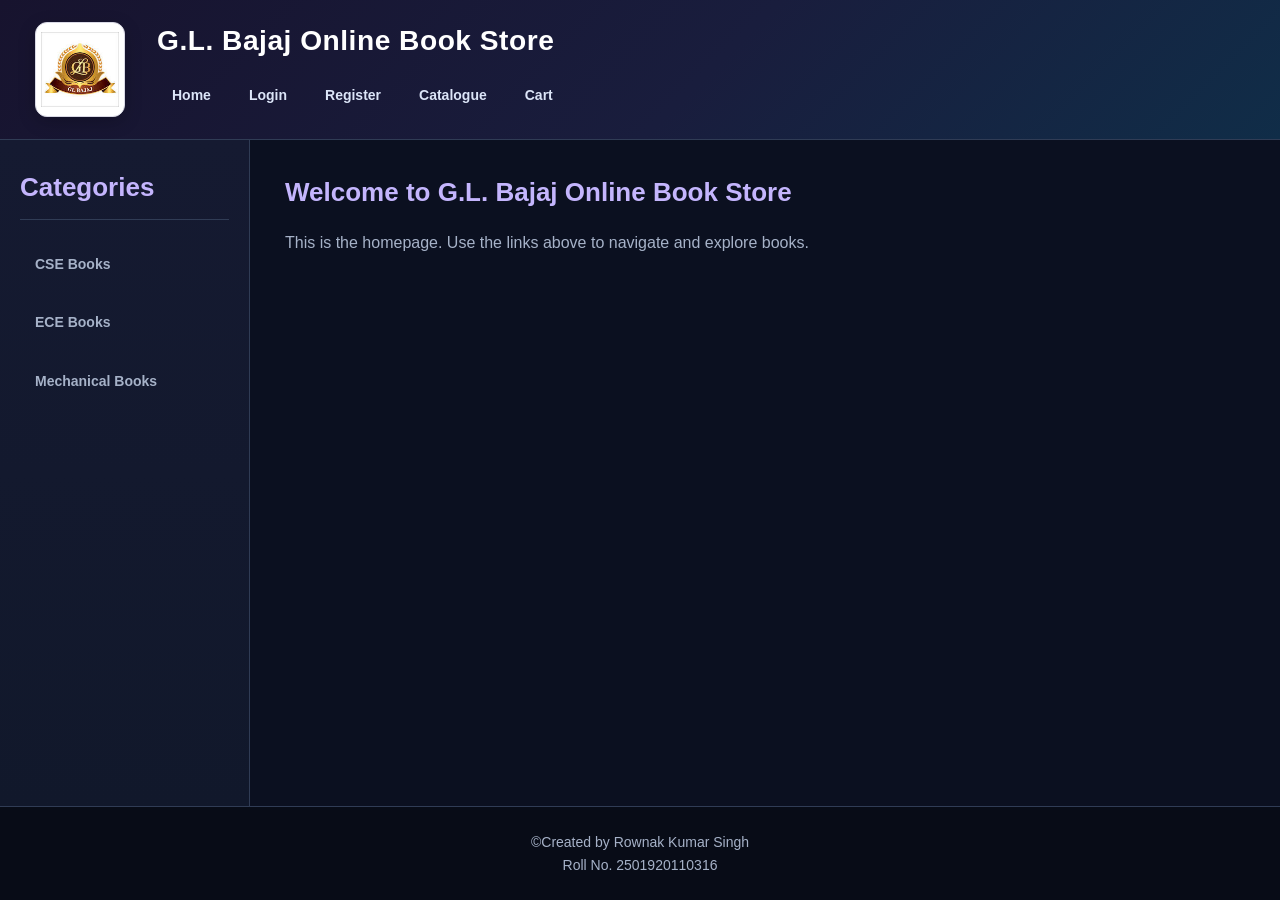
<file: index.html>
<!DOCTYPE html>
<html lang="en">
<head>
    <meta charset="UTF-8">
    <meta name="viewport" content="width=device-width, initial-scale=1.0">
    <title>G.L. Bajaj Online Book Store</title>
    <link rel="stylesheet" href="style.css">
</head>

<body>
    <div class="container">

        <!-- Header -->
        <header>
            <div class="logo">
                <img src="logo.jpg" alt="GL Bajaj Logo">
            </div>

            <h1>G.L. Bajaj Online Book Store</h1>

            <nav>
                <a href="index.html">Home</a>
                <a href="login.html">Login</a>
                <a href="register.html">Register</a>
                <a href="catalogue.html">Catalogue</a>
                <a href="cart.html">Cart</a>
            </nav>
        </header>

        <!-- Main Content -->
        <div class="content">

            <!-- Sidebar -->
            <aside class="sidebar">
                <h2>Categories</h2>

                <a href="./catalogue.html" class="category">CSE Books</a>
                <a href="./catalogue.html" class="category">ECE Books</a>
                <a href="./catalogue.html" class="category">Mechanical Books</a>
            </aside>

            <!-- Main Section -->
            <main>
                <div>
                    <h2>Welcome to G.L. Bajaj Online Book Store</h2>

                    <p>
                        This is the homepage. Use the links above to
                        navigate and explore books.
                    </p>
                </div>
            </main>

        </div>

        <!-- Footer -->
        <footer>
            ©Created by Rownak Kumar Singh<br>
            Roll No. 2501920110316
        </footer>

    </div>
</body>
</html>
</file>
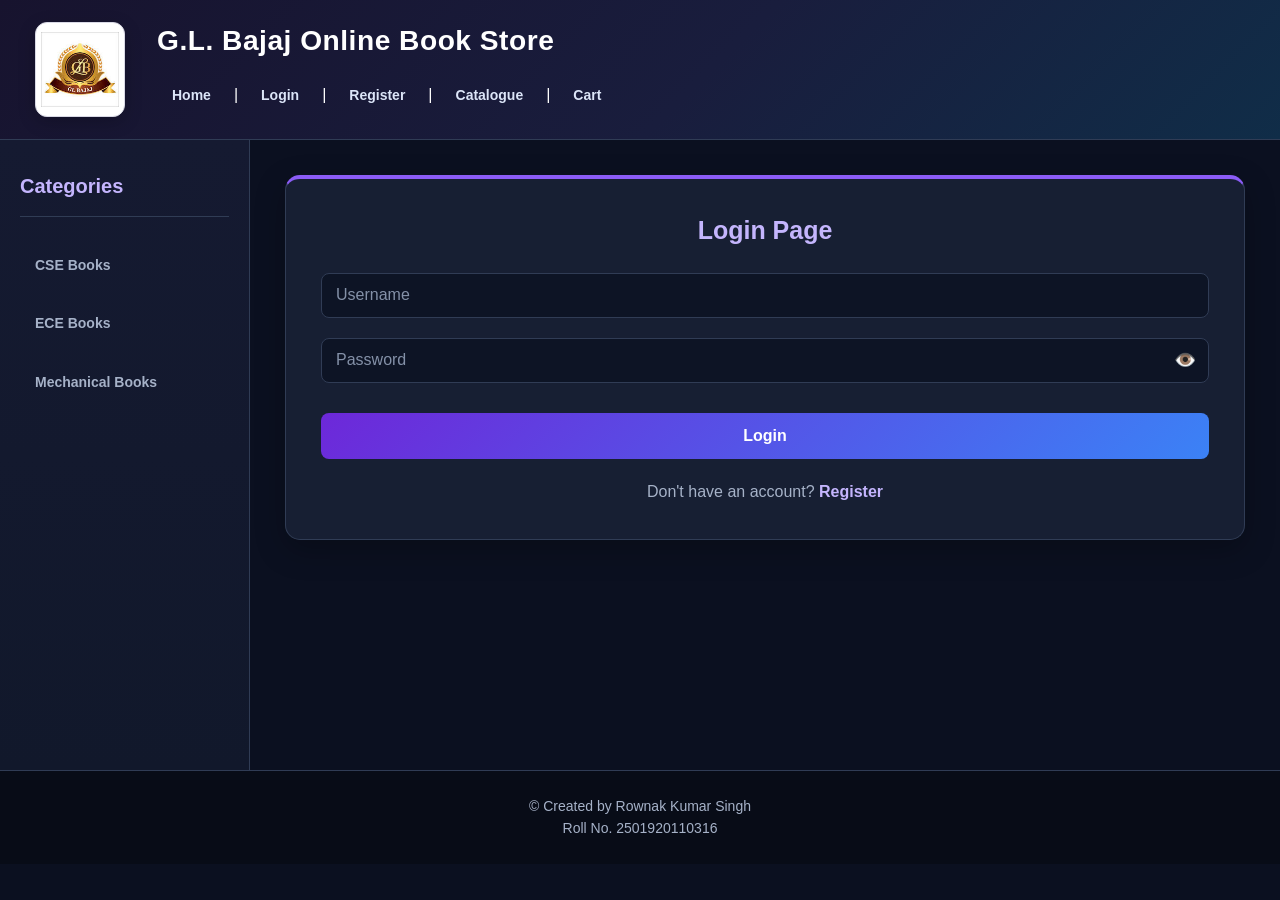
<file: login.html>
<!DOCTYPE html>
<html lang="en">
<head>
    <meta charset="UTF-8">
    <meta name="viewport" content="width=device-width, initial-scale=1.0">
    <title>G.L. Bajaj Online Book Store</title>
    <link rel="stylesheet" href="style.css">
</head>

<body>

    <!-- Header -->
    <header>
        <div class="logo">
            <img src="logo.jpg" alt="G.L. Bajaj Logo">
        </div>

        <h1>G.L. Bajaj Online Book Store</h1>

        <nav>
            <a href="index.html">Home</a>
            <span>|</span>

            <a href="login.html">Login</a>
            <span>|</span>

            <a href="register.html">Register</a>
            <span>|</span>

            <a href="catalogue.html">Catalogue</a>
            <span>|</span>

            <a href="cart.html">Cart</a>
        </nav>
    </header>

    <!-- Main Content -->
    <div class="main">

        <!-- Sidebar -->
        <aside class="sidebar">
            <h2>Categories</h2>

            <div class="category">CSE Books</div>
            <div class="category">ECE Books</div>
            <div class="category">Mechanical Books</div>
        </aside>

        <!-- Login Section -->
        <section class="content" id="login">

            <div class="login-box">

                <h2>Login Page</h2>

                <form id="loginForm">

                    <div class="input-group">
                        <input
                            type="text"
                            id="username"
                            placeholder="Username"
                            autocomplete="username"
                            required
                        >
                    </div>

                    <div class="input-group">
                        <input
                            type="password"
                            id="password"
                            class="password-input"
                            placeholder="Password"
                            autocomplete="current-password"
                            required
                        >

                        <span
                            class="show-password"
                            id="eye"
                            onclick="togglePassword()"
                            title="Show/Hide Password"
                        >👁️</span>
                    </div>

                    <button type="submit" class="login-btn">
                        Login
                    </button>

                    <div id="message"></div>

                </form>

                <div class="extra">
                    Don't have an account?
                    <a href="register.html">Register</a>
                </div>

            </div>

        </section>

    </div>

    <!-- Footer -->
    <footer>
        © Created by Rownak Kumar Singh<br>
        Roll No. 2501920110316
    </footer>

    <!-- JavaScript -->
    <script>
        // Show / Hide Password
        function togglePassword() {
            const password = document.getElementById("password");
            const eye = document.getElementById("eye");

            if (password.type === "password") {
                password.type = "text";
                eye.textContent = "🙈";
            } else {
                password.type = "password";
                eye.textContent = "👁️";
            }
        }

        // Login Validation
        document.getElementById("loginForm").addEventListener("submit", function (event) {
            event.preventDefault();

            const username = document.getElementById("username").value.trim();
            const password = document.getElementById("password").value;
            const message = document.getElementById("message");

            // Demo login credentials
            const correctUsername = "Rownak kumar singh ";
            const correctPassword = "1234";

            const enteredUsername = username.toLowerCase();

            if (username === "" || password === "") {
                message.style.color = "red";
                message.textContent = "Please enter username and password.";
                return;
            }

            if (enteredUsername === correctUsername.toLowerCase() && password === correctPassword) {
                message.style.color = "green";
                message.textContent = "Login successful!";
            } else {
                message.style.color = "red";
                message.textContent = "Invalid username or password!";
            }
        });
    </script>

</body>
</html>
</file>
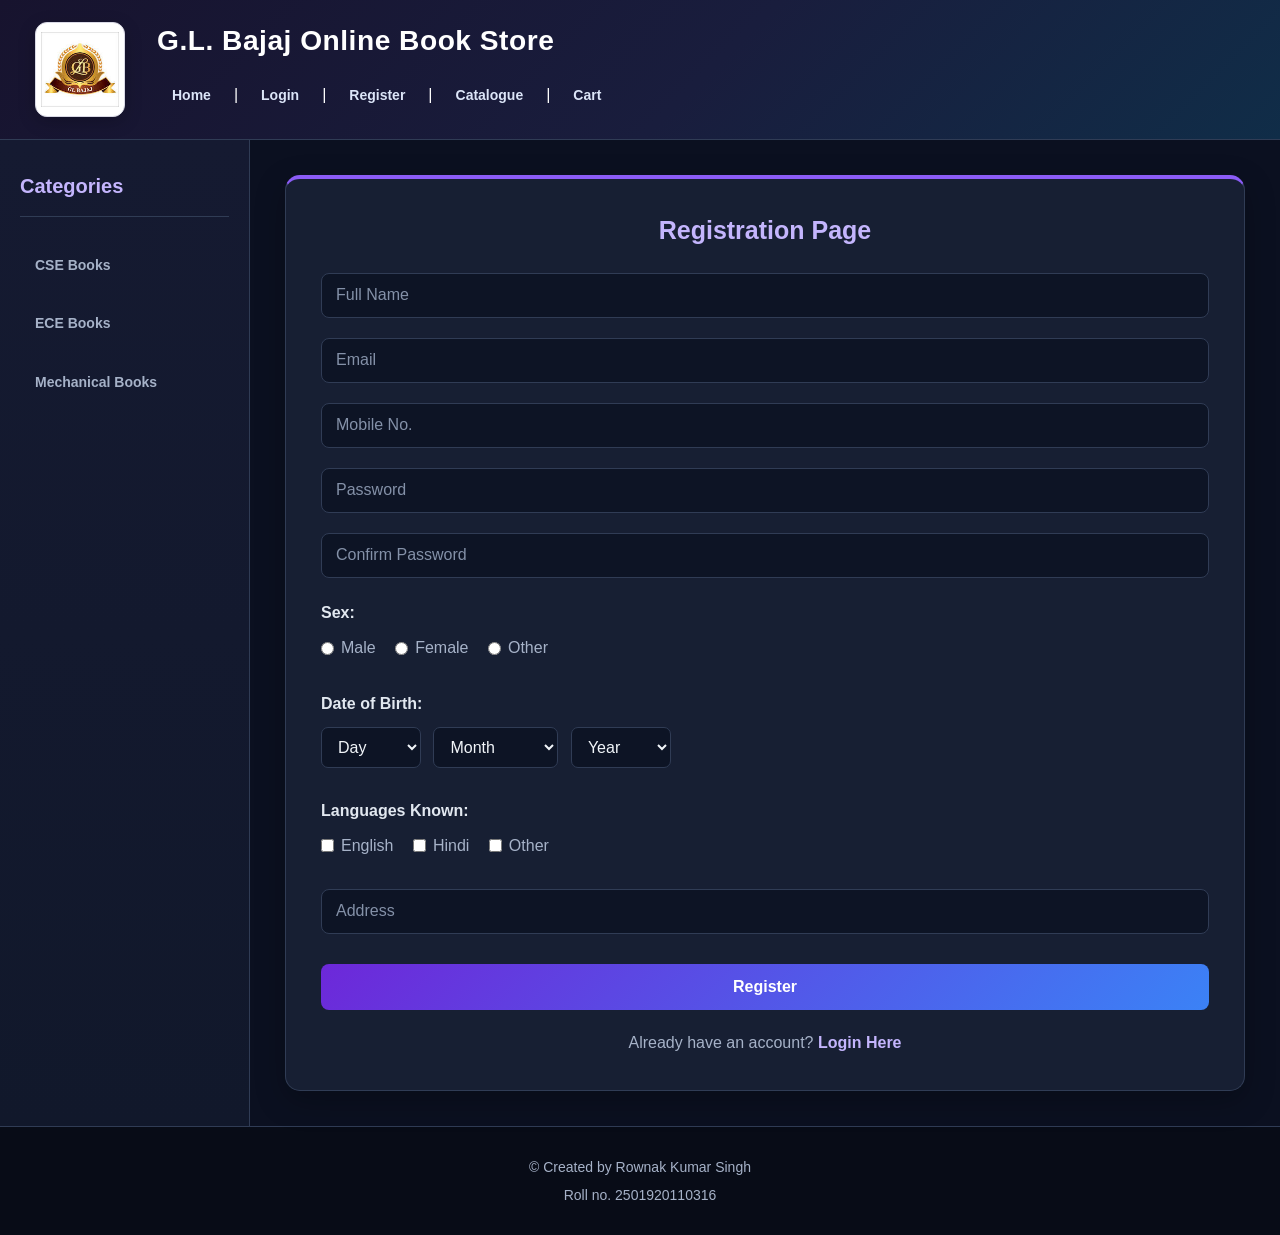
<file: register.html>
<!DOCTYPE html>
<html lang="en">
<head>
    <meta charset="UTF-8">
    <meta name="viewport" content="width=device-width, initial-scale=1.0">
    <title>Registration - G.L. Bajaj Online Book Store</title>
    <link rel="stylesheet" href="style.css">
</head>

<body>

    <!-- Header -->
    <header>
        <div class="logo">
            <img src="logo.jpg" alt="GL Bajaj Logo"
                 onerror="this.style.display='none'; this.parentElement.innerHTML='<span class=\'logo-text\'>GL BAJAJ</span>';">
        </div>

        <h1>G.L. Bajaj Online Book Store</h1>

        <nav>
            <a href="index.html">Home</a>
            <span>|</span>
            <a href="login.html">Login</a>
            <span>|</span>
            <a href="register.html">Register</a>
            <span>|</span>
            <a href="catalogue.html">Catalogue</a>
            <span>|</span>
            <a href="cart.html">Cart</a>
        </nav>
    </header>

    <!-- Main Content -->
    <div class="main-container">

        <!-- Sidebar -->
        <aside class="sidebar">
            <h2>Categories</h2>

            <div class="category">CSE Books</div>
            <div class="category">ECE Books</div>
            <div class="category">Mechanical Books</div>
        </aside>

        <!-- Registration Content -->
        <main class="content">
            <div class="registration-box">

                <h2>Registration Page</h2>

                <form id="registrationForm">

                    <!-- Full Name -->
                    <div class="form-group">
                        <input
                            type="text"
                            id="name"
                            placeholder="Full Name"
                            required
                        >
                    </div>

                    <!-- Email -->
                    <div class="form-group">
                        <input
                            type="email"
                            id="email"
                            placeholder="Email"
                            required
                        >
                    </div>

                    <!-- Mobile -->
                    <div class="form-group">
                        <input
                            type="tel"
                            id="mobile"
                            placeholder="Mobile No."
                            pattern="[0-9]{10}"
                            maxlength="10"
                            required
                        >
                    </div>

                    <!-- Password -->
                    <div class="form-group">
                        <input
                            type="password"
                            id="password"
                            placeholder="Password"
                            minlength="6"
                            required
                        >
                    </div>

                    <!-- Confirm Password -->
                    <div class="form-group">
                        <input
                            type="password"
                            id="confirmPassword"
                            placeholder="Confirm Password"
                            minlength="6"
                            required
                        >
                    </div>

                    <!-- Gender -->
                    <div class="radio-section">
                        <div class="form-title">Sex:</div>

                        <label>
                            <input type="radio" name="gender" value="Male" required>
                            Male
                        </label>

                        <label>
                            <input type="radio" name="gender" value="Female">
                            Female
                        </label>

                        <label>
                            <input type="radio" name="gender" value="Other">
                            Other
                        </label>
                    </div>

                    <!-- Date of Birth -->
                    <div class="dob-section">
                        <div class="form-title">Date of Birth:</div>

                        <select id="day" required>
                            <option value="">Day</option>
                        </select>

                        <select id="month" required>
                            <option value="">Month</option>
                            <option>January</option>
                            <option>February</option>
                            <option>March</option>
                            <option>April</option>
                            <option>May</option>
                            <option>June</option>
                            <option>July</option>
                            <option>August</option>
                            <option>September</option>
                            <option>October</option>
                            <option>November</option>
                            <option>December</option>
                        </select>

                        <select id="year" required>
                            <option value="">Year</option>
                        </select>
                    </div>

                    <!-- Languages -->
                    <div class="language-section">
                        <div class="form-title">Languages Known:</div>

                        <label>
                            <input type="checkbox" name="language" value="English">
                            English
                        </label>

                        <label>
                            <input type="checkbox" name="language" value="Hindi">
                            Hindi
                        </label>

                        <label>
                            <input type="checkbox" name="language" value="Other">
                            Other
                        </label>
                    </div>

                    <!-- Address -->
                    <div class="form-group">
                        <input
                            type="text"
                            id="address"
                            placeholder="Address"
                            required
                        >
                    </div>

                    <!-- Register Button -->
                    <button type="submit" class="register-btn">
                        Register
                    </button>

                </form>

                <div id="message">
                    Registration Successful! 🎉
                </div>

                <div id="error">
                    Passwords do not match!
                </div>

                <div class="login-link">
                    Already have an account?
                    <a href="login.html">Login Here</a>
                </div>

            </div>
        </main>

    </div>

    <!-- Footer -->
    <footer>
        <p>© Created by Rownak Kumar Singh</p>
        <p>Roll no. 2501920110316</p>
    </footer>

    <!-- JavaScript -->
    <script>
        // Create Days
        const day = document.getElementById("day");

        for (let i = 1; i <= 31; i++) {
            const option = document.createElement("option");
            option.value = i;
            option.textContent = i;
            day.appendChild(option);
        }

        // Create Years
        const year = document.getElementById("year");

        for (let i = 2026; i >= 1950; i--) {
            const option = document.createElement("option");
            option.value = i;
            option.textContent = i;
            year.appendChild(option);
        }

        // Registration
        document.getElementById("registrationForm").addEventListener("submit", function (event) {
            event.preventDefault();

            const password = document.getElementById("password").value;
            const confirmPassword = document.getElementById("confirmPassword").value;
            const message = document.getElementById("message");
            const error = document.getElementById("error");

            message.style.display = "none";
            error.style.display = "none";

            // Password validation
            if (password !== confirmPassword) {
                error.style.display = "block";
                message.style.display = "none";
                return;
            }

            // Language validation
            const languages = document.querySelectorAll(
                'input[name="language"]:checked'
            );

            if (languages.length === 0) {
                alert("Please select at least one language.");
                return;
            }

            // Registration successful
            error.style.display = "none";
            message.style.display = "block";

            // Clear form
            this.reset();
        });
    </script>

</body>
</html>
</file>
<file: style.css>
/* =========================================================
   G.L. BAJAJ ONLINE BOOK STORE
   COMMON STYLE SHEET FOR ALL 5 HTML PAGES
   Theme: Dark Modern | Navy + Purple + Blue
   ========================================================= */

/* ---------- COLOR VARIABLES ---------- */

:root {
    --bg: #0b1020;
    --bg-secondary: #11182b;
    --surface: #171f33;
    --surface-light: #202b43;
    --primary: #8b5cf6;
    --primary-dark: #6d28d9;
    --secondary: #3b82f6;
    --accent: #22d3ee;
    --text: #f1f5f9;
    --text-muted: #a6b2c8;
    --border: #303c55;
    --success: #34d399;
    --danger: #fb7185;
    --white: #ffffff;
    --radius: 12px;
    --shadow: 0 10px 30px rgba(0, 0, 0, 0.25);
}

/* ---------- RESET ---------- */

* {
    margin: 0;
    padding: 0;
    box-sizing: border-box;
}

html {
    scroll-behavior: smooth;
    scroll-padding-top: 20px;
}

body {
    font-family: Arial, Helvetica, sans-serif;
    background: var(--bg);
    color: var(--text);
    line-height: 1.6;
    min-height: 100vh;
}

.container {
    width: 100%;
    min-height: 100vh;
    display: flex;
    flex-direction: column;
}

a {
    color: var(--accent);
    text-decoration: none;
    transition: color 0.25s ease;
}

a:hover {
    color: #c4b5fd;
}

button,
input,
select,
textarea {
    font-family: inherit;
    font-size: inherit;
}

button {
    cursor: pointer;
    transition: 0.25s ease;
}

img {
    max-width: 100%;
}

.container > .content {
    display: flex;
    width: 100%;
    flex: 1;
    padding: 0;
    min-height: 500px;
}

.container > .content > main {
    flex: 1;
    min-width: 0;
    padding: 35px;
}


/* =========================================================
   HEADER
   Logo left | Title and navigation to the right
   ========================================================= */

header {
    display: grid;
    grid-template-columns: 100px minmax(0, 1fr);
    grid-template-rows: auto auto;
    align-items: center;
    gap: 8px 22px;
    min-height: 140px;
    padding: 20px 35px;

    background: linear-gradient(
        135deg,
        #17132e 0%,
        #191d3d 55%,
        #102d48 100%
    );

    color: var(--white);
    border-bottom: 1px solid var(--border);
    box-shadow: 0 5px 25px rgba(0, 0, 0, 0.25);
}

/* Logo stays at the leftmost side */

.logo {
    grid-column: 1;
    grid-row: 1 / 3;

    width: 90px;
    height: 95px;
    padding: 5px;

    display: flex;
    align-items: center;
    justify-content: center;

    background: #ffffff;
    border-radius: 12px;
    overflow: hidden;
    border: 1px solid #d9d9e5;
    box-shadow: 0 5px 18px rgba(0, 0, 0, 0.2);

    margin: 0;
}

.logo img {
    display: block;
    width: 100%;
    height: 100%;
    object-fit: contain;
}

header h1 {
    grid-column: 2;
    grid-row: 1;

    margin: 0;
    color: var(--white);
    font-size: clamp(20px, 2.2vw, 29px);
    font-weight: 800;
    letter-spacing: 0.5px;
    line-height: 1.3;
    text-align: left;
}

/* Navigation */

nav {
    grid-column: 2;
    grid-row: 2;

    display: flex;
    align-items: center;
    justify-content: flex-start;
    flex-wrap: wrap;
    gap: 8px;
}

nav a {
    display: inline-flex;
    align-items: center;
    justify-content: center;

    color: #dce5f8;
    font-size: 14px;
    font-weight: 600;

    padding: 9px 14px;
    border-radius: 8px;
    border: 1px solid transparent;

    transition: background 0.25s ease,
                color 0.25s ease,
                transform 0.25s ease;
}

nav a:hover,
nav a.active {
    background: rgba(139, 92, 246, 0.2);
    color: #ffffff;
    border-color: rgba(139, 92, 246, 0.4);
    transform: translateY(-2px);
}


/* =========================================================
   MAIN LAYOUT
   ========================================================= */

.main-container,
.main {
    display: flex;
    align-items: stretch;
    flex: 1;
    min-height: 630px;
    background: var(--bg);
}

.main-container > *,
.main > * {
    min-width: 0;
}


/* =========================================================
   SIDEBAR
   ========================================================= */

.sidebar {
    width: 250px;
    min-width: 220px;
    flex-shrink: 0;

    padding: 30px 20px;
    background: linear-gradient(
        180deg,
        #151a31 0%,
        #11182b 100%
    );

    color: var(--text);
    border-right: 1px solid var(--border);
}

.sidebar h2 {
    margin-bottom: 24px;
    padding-bottom: 14px;

    color: #c4b5fd;
    font-size: 20px;
    text-align: left;
    border-bottom: 1px solid var(--border);
}

.sidebar ul {
    list-style: none;
    display: flex;
    flex-direction: column;
    gap: 9px;
}

.sidebar li {
    margin-bottom: 0;
}

.sidebar a,
.sidebar button,
.category {
    display: block;
    width: 100%;

    padding: 12px 14px;
    border: 1px solid transparent;
    border-radius: 9px;

    background: transparent;
    color: var(--text-muted);

    text-align: left;
    font-size: 14px;
    font-weight: 600;
    cursor: pointer;

    transition: all 0.25s ease;
}

.sidebar a:hover,
.sidebar button:hover,
.sidebar .active,
.category:hover,
.category.active {
    background: rgba(139, 92, 246, 0.16);
    color: #e9ddff;
    border-color: rgba(139, 92, 246, 0.35);
    transform: translateX(4px);
}

.category {
    margin-bottom: 10px;
}


/* =========================================================
   GENERAL CONTENT
   ========================================================= */

.content {
    flex: 1;
    width: 75%;
    min-width: 0;
    padding: 35px;
    background: var(--bg);
}

.content h2,
.catalogue-content h2 {
    color: #c4b5fd;
    font-size: 26px;
    margin-bottom: 20px;
    line-height: 1.35;
}

.content h3 {
    color: var(--accent);
    font-size: 19px;
    margin-bottom: 12px;
}

.content p {
    color: var(--text-muted);
    margin-bottom: 15px;
}


/* =========================================================
   HOME PAGE
   ========================================================= */

.welcome {
    background: linear-gradient(
        145deg,
        #1a2140,
        #151c30
    );

    padding: 45px;
    border-radius: 16px;
    border: 1px solid var(--border);
    border-top: 4px solid var(--primary);
    box-shadow: var(--shadow);
}

.welcome h2 {
    color: #c4b5fd;
    font-size: clamp(24px, 3vw, 32px);
    margin-bottom: 20px;
}

.welcome p {
    color: #b8c4d9;
    font-size: 16px;
    line-height: 1.9;
}


/* =========================================================
   LOGIN / REGISTER BOX
   ========================================================= */

.login-container,
.register-container {
    width: 100%;
    max-width: 550px;
    margin: 15px auto;
}

.login-box,
.register-box,
.registration-box {
    width: 100%;
    background: var(--surface);
    padding: 35px;

    border: 1px solid var(--border);
    border-top: 4px solid var(--primary);
    border-radius: 15px;

    box-shadow: var(--shadow);
}

.login-box h2,
.register-box h2,
.registration-box h2 {
    color: #c4b5fd;
    text-align: center;
    font-size: 25px;
    margin-bottom: 25px;
}


/* =========================================================
   FORM ELEMENTS
   ========================================================= */

.form-group {
    margin-bottom: 20px;
}

.form-group label {
    display: block;
    margin-bottom: 8px;
    color: #e2e8f0;
    font-weight: 600;
    font-size: 14px;
}

.input-group {
    position: relative;
    margin-bottom: 20px;
}

.input-group input,
.form-group input,
.form-group select,
.form-group textarea {
    display: block;
    width: 100%;
    min-height: 45px;

    padding: 12px 14px;
    border: 1px solid var(--border);
    border-radius: 8px;

    outline: none;
    background: #0d1425;
    color: var(--text);

    transition: border-color 0.25s ease,
                box-shadow 0.25s ease,
                background 0.25s ease;
}

.form-group textarea {
    resize: vertical;
    min-height: 100px;
}

.input-group input::placeholder,
.form-group input::placeholder,
.form-group textarea::placeholder,
.search-box input::placeholder {
    color: #8491a8;
}

.input-group input:focus,
.form-group input:focus,
.form-group select:focus,
.form-group textarea:focus {
    border-color: var(--primary);
    background: #111a2e;
    box-shadow: 0 0 0 3px rgba(139, 92, 246, 0.15);
}

select option {
    background: #171f33;
    color: var(--text);
}


/* Registration-specific fields */

.radio-section,
.dob-section,
.language-section {
    margin: 22px 0;
}

.form-title {
    color: #e2e8f0;
    font-weight: bold;
    margin-bottom: 10px;
}

.radio-section label,
.language-section label {
    display: inline-flex;
    align-items: center;
    gap: 7px;
    margin-right: 15px;
    margin-bottom: 8px;
    color: var(--text-muted);
}

.dob-section select {
    width: auto;
    min-width: 100px;
    padding: 10px 12px;
    margin-right: 8px;
    margin-bottom: 8px;

    border: 1px solid var(--border);
    border-radius: 7px;
    background: #0d1425;
    color: var(--text);
}

.login-link,
.extra {
    margin-top: 20px;
    text-align: center;
    color: var(--text-muted);
}

.login-link a,
.extra a {
    color: #c4b5fd;
    font-weight: bold;
}

.login-link a:hover,
.extra a:hover {
    color: var(--accent);
}


/* =========================================================
   PASSWORD FIELD
   ========================================================= */

.password-container {
    position: relative;
}

.password-container input {
    padding-right: 48px;
}

.password-container span,
.show-password {
    position: absolute;
    right: 13px;
    top: 50%;
    transform: translateY(-50%);

    color: var(--text-muted);
    cursor: pointer;
    font-size: 18px;
    user-select: none;
}

.password-container span:hover,
.show-password:hover {
    color: var(--accent);
}


/* =========================================================
   RADIO BUTTONS & CHECKBOXES
   ========================================================= */

.radio-group,
.checkbox-group {
    display: flex;
    flex-wrap: wrap;
    gap: 15px;
    margin-top: 8px;
}

.radio-group label,
.checkbox-group label {
    display: inline-flex;
    align-items: center;
    gap: 7px;
    color: var(--text-muted);
    font-weight: normal;
}

.radio-group input,
.checkbox-group input,
.radio-section input,
.language-section input {
    width: auto;
    accent-color: var(--primary);
    cursor: pointer;
}


/* =========================================================
   BUTTONS
   ========================================================= */

button,
.btn,
.login-btn,
.register-btn {
    border: none;
    border-radius: 8px;
    cursor: pointer;
    transition: all 0.25s ease;
}

.btn,
.login-btn,
.register-btn {
    display: inline-block;
    padding: 12px 20px;
    font-weight: bold;
    text-align: center;
}

.login-btn,
.register-btn {
    width: 100%;
    margin-top: 10px;
    padding: 14px;

    background: linear-gradient(
        135deg,
        var(--primary-dark),
        var(--secondary)
    );

    color: #ffffff;
    font-size: 16px;
    font-weight: bold;
}

.login-btn:hover,
.register-btn:hover,
.btn:hover {
    transform: translateY(-2px);
    box-shadow: 0 7px 20px rgba(91, 44, 180, 0.3);
    filter: brightness(1.12);
}

button:focus-visible,
a:focus-visible,
input:focus-visible,
select:focus-visible,
textarea:focus-visible {
    outline: 2px solid var(--accent);
    outline-offset: 3px;
}


/* =========================================================
   MESSAGES
   ========================================================= */

#message,
#error {
    margin-top: 15px;
    text-align: center;
    font-weight: bold;
}

#message {
    display: none;
    color: var(--success);
}

#error {
    display: none;
    color: var(--danger);
}


/* =========================================================
   EXTRA LINKS
   ========================================================= */

.extra-links {
    margin-top: 20px;
    text-align: center;
}

.extra-links a {
    color: #a5b4fc;
    font-weight: bold;
}

.extra-links a:hover {
    color: var(--accent);
    text-decoration: underline;
}


/* =========================================================
   CATALOGUE PAGE
   ========================================================= */

.catalogue-content {
    flex: 1;
    width: 75%;
    min-width: 0;
    padding: 35px;
    background: var(--bg);
}

.catalogue-content h2 {
    color: #c4b5fd;
    margin-bottom: 24px;
}


/* ---------- SEARCH ---------- */

.search-box {
    display: flex;
    gap: 12px;
    margin-bottom: 25px;
}

.search-box input {
    flex: 1;
    min-width: 0;
    padding: 13px 15px;

    border: 1px solid var(--border);
    border-radius: 8px;
    outline: none;

    background: #11182b;
    color: var(--text);
}

.search-box input:focus {
    border-color: var(--primary);
    box-shadow: 0 0 0 3px rgba(139, 92, 246, 0.12);
}

.search-box button {
    padding: 12px 22px;
    background: linear-gradient(
        135deg,
        var(--primary-dark),
        var(--secondary)
    );
    color: #ffffff;
    font-weight: bold;
    white-space: nowrap;
}

.search-box button:hover {
    filter: brightness(1.15);
    transform: translateY(-1px);
}


/* ---------- BOOK TABLE ---------- */

table {
    width: 100%;
    border-collapse: collapse;
    background: var(--surface);

    border: 1px solid var(--border);
    border-radius: 10px;
    overflow: hidden;

    box-shadow: var(--shadow);
}

thead {
    background: linear-gradient(
        135deg,
        #39246c,
        #233f80
    );
    color: #ffffff;
}

th {
    padding: 15px 12px;
    text-align: center;
    font-size: 14px;
    font-weight: bold;
}

td {
    padding: 14px 12px;
    text-align: center;
    color: #d5deed;
    border-bottom: 1px solid var(--border);
}

tbody tr {
    background: var(--surface);
    transition: background 0.2s ease;
}

tbody tr:nth-child(even) {
    background: #141c30;
}

tbody tr:hover {
    background: #222b45;
}

tbody tr:last-child td {
    border-bottom: none;
}

td img {
    width: 65px;
    height: 85px;
    object-fit: cover;
    border-radius: 6px;
    border: 1px solid var(--border);
}


/* ---------- CATALOGUE CART PANEL ---------- */

.cart-panel {
    margin-top: 30px;
    padding: 25px;

    background: var(--surface);
    border: 1px solid var(--border);
    border-radius: 12px;

    box-shadow: var(--shadow);
}

.cart-panel h2 {
    color: #c4b5fd;
    margin-bottom: 16px;
}

.cart-panel p {
    color: var(--text-muted);
    margin-bottom: 12px;
}

.cart-panel button {
    padding: 12px 20px;
    background: linear-gradient(
        135deg,
        var(--primary-dark),
        var(--secondary)
    );
    color: #ffffff;
    font-weight: bold;
}

.cart-panel button:hover {
    filter: brightness(1.15);
    transform: translateY(-2px);
}


/* =========================================================
   CART PAGE
   ========================================================= */

.cart-section {
    flex: 1;
    width: 75%;
    min-width: 0;
    padding: 40px 35px;
    background: var(--bg);
}

.cart-box {
    background: var(--surface);
    border: 1px solid var(--border);
    border-radius: 12px;
    overflow: hidden;
    box-shadow: var(--shadow);
}

.cart-header,
.cart-item {
    display: grid;
    grid-template-columns:
        1.1fr 1.6fr 1.5fr 1fr 1.1fr 0.9fr;
    align-items: center;
    gap: 10px;
}

.cart-header {
    padding: 16px 12px;
    background: linear-gradient(
        135deg,
        #39246c,
        #233f80
    );
    color: #ffffff;
    font-weight: bold;
    text-align: center;
}

.cart-item {
    padding: 18px 12px;
    border-bottom: 1px solid var(--border);
    color: #d5deed;
    text-align: center;
}

.cart-item:last-child {
    border-bottom: none;
}

.cart-item:hover {
    background: #202a42;
}

.cart-item img {
    width: 72px;
    height: 95px;
    object-fit: cover;
    border-radius: 6px;
    border: 1px solid var(--border);
}


/* ---------- QUANTITY ---------- */

.quantity-control {
    display: flex;
    justify-content: center;
    align-items: center;
    gap: 8px;
}

.quantity-control button {
    width: 32px;
    height: 32px;
    background: var(--secondary);
    color: #ffffff;
    font-size: 18px;
    border-radius: 6px;
}

.quantity-control button:hover {
    background: var(--primary-dark);
}

.quantity {
    min-width: 25px;
    color: var(--text);
    font-weight: bold;
}


/* ---------- REMOVE BUTTON ---------- */

.remove-btn {
    padding: 8px 12px;
    background: #9f243c;
    color: #ffffff;
    font-weight: bold;
}

.remove-btn:hover {
    background: #e11d48;
}


/* ---------- TOTAL ---------- */

.cart-total {
    padding: 24px;
    text-align: right;
    font-size: 20px;
    font-weight: bold;
    color: #c4b5fd;
    background: #121a2c;
    border-top: 1px solid var(--border);
}

.checkout-btn {
    display: block;
    margin: 0 24px 24px auto;
    padding: 13px 25px;

    background: linear-gradient(
        135deg,
        var(--primary-dark),
        var(--secondary)
    );

    color: #ffffff;
    font-weight: bold;
}

.checkout-btn:hover {
    transform: translateY(-2px);
    box-shadow: 0 7px 20px rgba(59, 130, 246, 0.25);
}


/* =========================================================
   EMPTY CART
   ========================================================= */

.empty-cart {
    background: var(--surface);
    padding: 50px 30px;
    text-align: center;

    border: 1px solid var(--border);
    border-radius: 12px;
    box-shadow: var(--shadow);
}

.empty-cart h2 {
    color: #c4b5fd;
    margin-bottom: 12px;
}

.empty-cart p {
    color: var(--text-muted);
    margin-bottom: 20px;
}


/* =========================================================
   FOOTER
   ========================================================= */

footer {
    margin-top: auto;
    padding: 24px 20px;

    background: #080c17;
    color: var(--text-muted);

    border-top: 1px solid var(--border);
    text-align: center;
    font-size: 14px;
}

footer p {
    margin: 5px 0;
}

footer a {
    color: #a5b4fc;
}

footer a:hover {
    color: var(--accent);
}


/* =========================================================
   RESPONSIVE DESIGN: TABLETS
   ========================================================= */

@media (max-width: 900px) {

    header {
        grid-template-columns: 80px minmax(0, 1fr);
        gap: 10px 16px;
        padding: 20px;
    }

    .logo {
        width: 75px;
        height: 80px;
    }

    header h1 {
        font-size: 23px;
    }

    nav {
        gap: 5px;
    }

    nav a {
        padding: 8px 10px;
        font-size: 13px;
    }

    .main-container,
    .main,
    .container > .content {
        flex-direction: column;
    }

    .sidebar {
        width: 100%;
        min-width: 0;
        padding: 22px;
        border-right: none;
        border-bottom: 1px solid var(--border);
    }

    .sidebar h2 {
        margin-bottom: 16px;
    }

    .sidebar ul {
        flex-direction: row;
        flex-wrap: wrap;
        gap: 8px;
    }

    .sidebar li {
        flex: 0 1 auto;
    }

    .sidebar a,
    .sidebar button {
        width: auto;
        min-width: 135px;
    }

    .content,
    .catalogue-content,
    .cart-section,
    .container > .content > main {
        width: 100%;
        padding: 28px 22px;
    }

    .cart-box {
        overflow-x: auto;
    }

    .cart-header,
    .cart-item {
        min-width: 750px;
    }

    table {
        display: block;
        overflow-x: auto;
        white-space: nowrap;
    }

    .welcome {
        padding: 35px;
    }
}


/* =========================================================
   RESPONSIVE DESIGN: MOBILE
   ========================================================= */

@media (max-width: 600px) {

    header {
        grid-template-columns: 1fr;
        grid-template-rows: auto auto auto;
        justify-items: center;
        gap: 12px;
        padding: 20px 14px;
    }

    .logo {
        grid-column: 1;
        grid-row: 1;
        width: 70px;
        height: 75px;
    }

    header h1 {
        grid-column: 1;
        grid-row: 2;
        width: 100%;
        font-size: 21px;
        text-align: center;
    }

    nav {
        grid-column: 1;
        grid-row: 3;
        justify-content: center;
        gap: 5px;
    }

    nav a {
        padding: 8px 10px;
        font-size: 12px;
    }

    .sidebar {
        padding: 20px 14px;
    }

    .sidebar h2 {
        font-size: 18px;
        text-align: center;
    }

    .sidebar ul {
        flex-direction: column;
        gap: 7px;
    }

    .sidebar li {
        width: 100%;
    }

    .sidebar a,
    .sidebar button {
        width: 100%;
        min-width: 0;
    }

    .content,
    .catalogue-content,
    .cart-section,
    .container > .content > main {
        padding: 20px 14px;
    }

    .content h2,
    .catalogue-content h2 {
        font-size: 23px;
    }

    .welcome {
        padding: 25px 18px;
    }

    .welcome h2 {
        font-size: 24px;
    }

    .welcome p {
        font-size: 15px;
    }

    .login-box,
    .register-box,
    .registration-box {
        padding: 25px 18px;
    }

    .search-box {
        flex-direction: column;
    }

    .search-box input,
    .search-box button {
        width: 100%;
    }

    .cart-panel {
        padding: 20px 15px;
    }

    .cart-total {
        padding: 20px 12px;
        text-align: center;
        font-size: 18px;
    }

    .checkout-btn {
        margin: 0 auto 20px;
    }

    .empty-cart {
        padding: 35px 18px;
    }

    .radio-section label,
    .language-section label {
        margin-right: 10px;
    }

    footer {
        padding: 20px 12px;
        font-size: 12px;
    }
}


/* =========================================================
   ACCESSIBILITY & SMALL POLISH
   ========================================================= */

::selection {
    background: rgba(139, 92, 246, 0.45);
    color: #ffffff;
}

@media (prefers-reduced-motion: reduce) {
    html {
        scroll-behavior: auto;
    }

    *,
    *::before,
    *::after {
        transition-duration: 0.01ms !important;
        animation-duration: 0.01ms !important;
        scroll-behavior: auto !important;
    }
}
</file>
